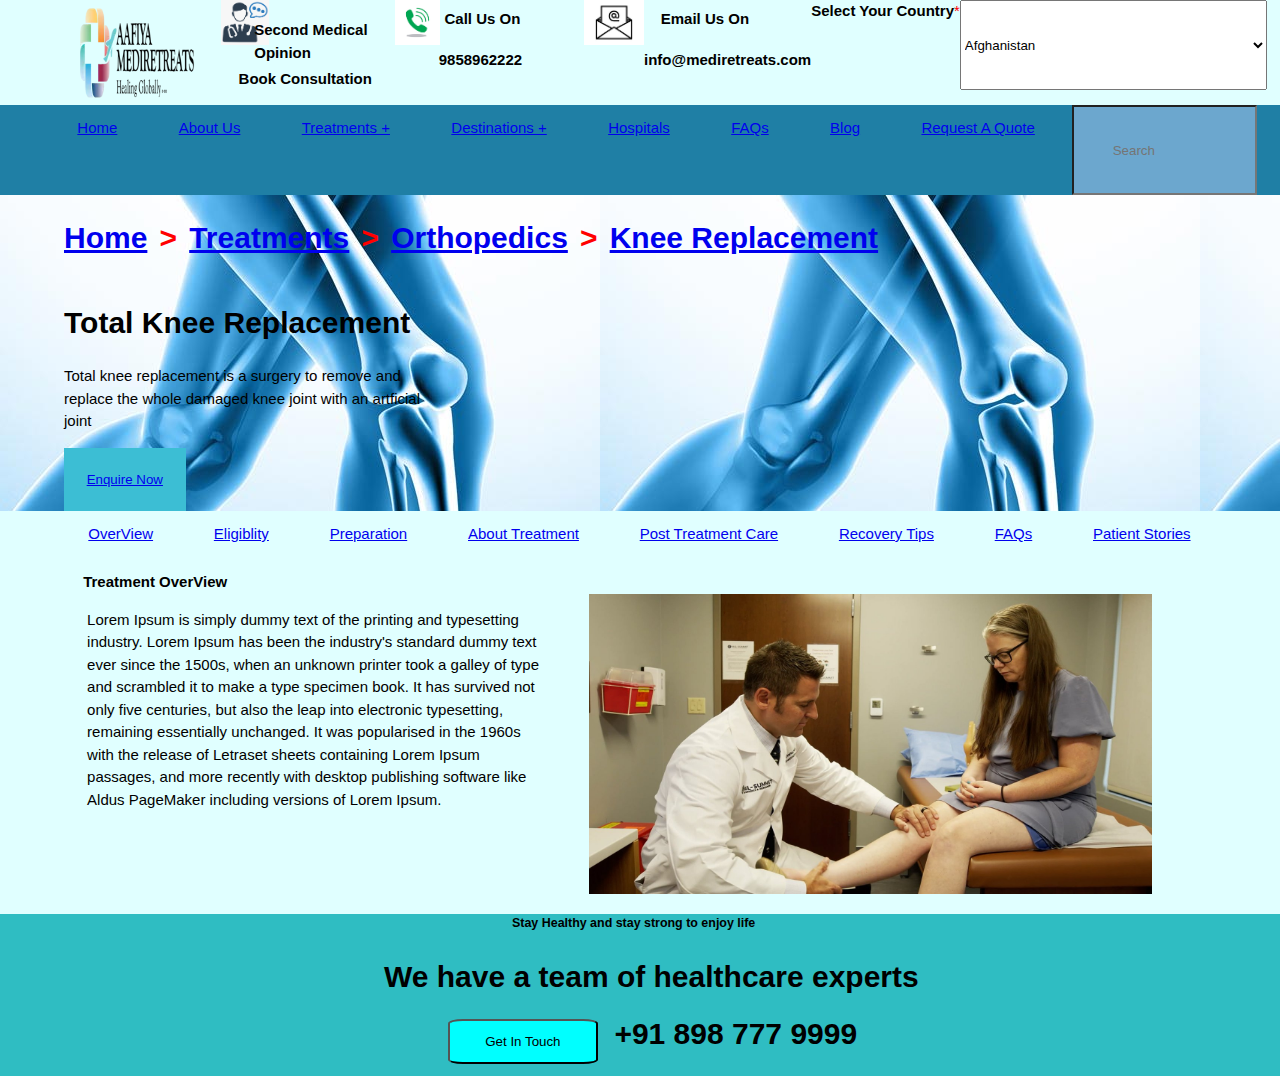
<file: index.html>
<!DOCTYPE html>
<html lang="en">
<head>
    <meta charset="UTF-8">
    <meta name="viewport" content="width=device-width, initial-scale=1.0">
    <meta name="description" content="Total Knee Replacement">
    <meta name="keywords" content="Total Knee Replacement, affordable prices, Cashless ">
    <meta name="Author" content="Afzal Shah">
    <title>Aafiya Mediretreats | Total Knee Replacement</title>
    <link rel="stylesheet" href="./css/style.css">
</head>
<body>
 <header>
<div class="container" >
<div class="branding" >
    <img  style="margin-right: 2%; height: 120%; width: 10%;" src="./img/AAFIYA_MEDIRETREATS_PRIVATE_LIMITED_435194.webp" alt="logo">    
    
    <div ><img style="height: 5vh; margin-right: 5%;" src="./img/Consult.png" alt="consultlogo">
    <div style="display: flex; flex-direction: column;margin-top: -30%;margin-left: 10%;"><h4 class="htag">Second Medical Opinion  </h4>
    <h4 style="margin-top: -10%;">Book Consultation</h4></div></div>
    <img style="height: 5vh;" src="./img/download.png" alt="phonelogo">
    <div style="display: flex; flex-direction: column;margin-top: -1%  ;">
        
        <h4 class="htag" style="margin-left: 5%;">Call Us On  </h4>
    <h4 style="margin: -2%;" >9858962222</h4></div>
    <img style="height: 5vh; margin-left: 5%;" src="./img/email.jpeg" alt="emaillogo">
    <div style="display: flex; flex-direction:column; margin-top: -1%; margin-left: 0%;"><h4 class="htag">Email Us On  </h4>
    <h4 style="margin-top: -1%;">info@mediretreats.com</h4></div>
     
    <label for="country"><b>Select Your Country</b></label><span style="color: red !important;  display: inline; float: none;">*</span>      
        
            <select id="" name="country" class="form-control">
                <option value="Afghanistan">Afghanistan</option>
                <option value="Åland Islands">Åland Islands</option>
                <option value="Albania">Albania</option>
                <option value="Algeria">Algeria</option>
                <option value="American Samoa">American Samoa</option>
                <option value="Andorra">Andorra</option>
                <option value="Angola">Angola</option>
                <option value="Anguilla">Anguilla</option>
                <option value="Antarctica">Antarctica</option>
                <option value="Antigua and Barbuda">Antigua and Barbuda</option>
                <option value="Argentina">Argentina</option>
                <option value="Armenia">Armenia</option>
                <option value="Aruba">Aruba</option>
                <option value="Australia">Australia</option>
                <option value="Austria">Austria</option>
                <option value="Azerbaijan">Azerbaijan</option>
                <option value="Bahamas">Bahamas</option>
                <option value="Bahrain">Bahrain</option>
                <option value="Bangladesh">Bangladesh</option>
                <option value="Barbados">Barbados</option>
                <option value="Belarus">Belarus</option>
                <option value="Belgium">Belgium</option>
                <option value="Belize">Belize</option>
                <option value="Benin">Benin</option>
                <option value="Bermuda">Bermuda</option>
                <option value="Bhutan">Bhutan</option>
                <option value="Bolivia">Bolivia</option>
                <option value="Bosnia and Herzegovina">Bosnia and Herzegovina</option>
                <option value="Botswana">Botswana</option>
                <option value="Bouvet Island">Bouvet Island</option>
                <option value="Brazil">Brazil</option>
                <option value="British Indian Ocean Territory">British Indian Ocean Territory</option>
                <option value="Brunei Darussalam">Brunei Darussalam</option>
                <option value="Bulgaria">Bulgaria</option>
                <option value="Burkina Faso">Burkina Faso</option>
                <option value="Burundi">Burundi</option>
                <option value="Cambodia">Cambodia</option>
                <option value="Cameroon">Cameroon</option>
                <option value="Canada">Canada</option>
                <option value="Cape Verde">Cape Verde</option>
                <option value="Cayman Islands">Cayman Islands</option>
                <option value="Central African Republic">Central African Republic</option>
                <option value="Chad">Chad</option>
                <option value="Chile">Chile</option>
                <option value="China">China</option>
                <option value="Christmas Island">Christmas Island</option>
                <option value="Cocos (Keeling) Islands">Cocos (Keeling) Islands</option>
                <option value="Colombia">Colombia</option>
                <option value="Comoros">Comoros</option>
                <option value="Congo">Congo</option>
                <option value="Congo, The Democratic Republic of The">Congo, The Democratic Republic of The</option>
                <option value="Cook Islands">Cook Islands</option>
                <option value="Costa Rica">Costa Rica</option>
                <option value="Cote D'ivoire">Cote D'ivoire</option>
                <option value="Croatia">Croatia</option>
                <option value="Cuba">Cuba</option>
                <option value="Cyprus">Cyprus</option>
                <option value="Czech Republic">Czech Republic</option>
                <option value="Denmark">Denmark</option>
                <option value="Djibouti">Djibouti</option>
                <option value="Dominica">Dominica</option>
                <option value="Dominican Republic">Dominican Republic</option>
                <option value="Ecuador">Ecuador</option>
                <option value="Egypt">Egypt</option>
                <option value="El Salvador">El Salvador</option>
                <option value="Equatorial Guinea">Equatorial Guinea</option>
                <option value="Eritrea">Eritrea</option>
                <option value="Estonia">Estonia</option>
                <option value="Ethiopia">Ethiopia</option>
                <option value="Falkland Islands (Malvinas)">Falkland Islands (Malvinas)</option>
                <option value="Faroe Islands">Faroe Islands</option>
                <option value="Fiji">Fiji</option>
                <option value="Finland">Finland</option>
                <option value="France">France</option>
                <option value="French Guiana">French Guiana</option>
                <option value="French Polynesia">French Polynesia</option>
                <option value="French Southern Territories">French Southern Territories</option>
                <option value="Gabon">Gabon</option>
                <option value="Gambia">Gambia</option>
                <option value="Georgia">Georgia</option>
                <option value="Germany">Germany</option>
                <option value="Ghana">Ghana</option>
                <option value="Gibraltar">Gibraltar</option>
                <option value="Greece">Greece</option>
                <option value="Greenland">Greenland</option>
                <option value="Grenada">Grenada</option>
                <option value="Guadeloupe">Guadeloupe</option>
                <option value="Guam">Guam</option>
                <option value="Guatemala">Guatemala</option>
                <option value="Guernsey">Guernsey</option>
                <option value="Guinea">Guinea</option>
                <option value="Guinea-bissau">Guinea-bissau</option>
                <option value="Guyana">Guyana</option>
                <option value="Haiti">Haiti</option>
                <option value="Heard Island and Mcdonald Islands">Heard Island and Mcdonald Islands</option>
                <option value="Holy See (Vatican City State)">Holy See (Vatican City State)</option>
                <option value="Honduras">Honduras</option>
                <option value="Hong Kong">Hong Kong</option>
                <option value="Hungary">Hungary</option>
                <option value="Iceland">Iceland</option>
                <option value="India">India</option>
                <option value="Indonesia">Indonesia</option>
                <option value="Iran, Islamic Republic of">Iran, Islamic Republic of</option>
                <option value="Iraq">Iraq</option>
                <option value="Ireland">Ireland</option>
                <option value="Isle of Man">Isle of Man</option>
                <option value="Israel">Israel</option>
                <option value="Italy">Italy</option>
                <option value="Jamaica">Jamaica</option>
                <option value="Japan">Japan</option>
                <option value="Jersey">Jersey</option>
                <option value="Jordan">Jordan</option>
                <option value="Kazakhstan">Kazakhstan</option>
                <option value="Kenya">Kenya</option>
                <option value="Kiribati">Kiribati</option>
                <option value="Korea, Democratic People's Republic of">Korea, Democratic People's Republic of</option>
                <option value="Korea, Republic of">Korea, Republic of</option>
                <option value="Kuwait">Kuwait</option>
                <option value="Kyrgyzstan">Kyrgyzstan</option>
                <option value="Lao People's Democratic Republic">Lao People's Democratic Republic</option>
                <option value="Latvia">Latvia</option>
                <option value="Lebanon">Lebanon</option>
                <option value="Lesotho">Lesotho</option>
                <option value="Liberia">Liberia</option>
                <option value="Libyan Arab Jamahiriya">Libyan Arab Jamahiriya</option>
                <option value="Liechtenstein">Liechtenstein</option>
                <option value="Lithuania">Lithuania</option>
                <option value="Luxembourg">Luxembourg</option>
                <option value="Macao">Macao</option>
                <option value="Macedonia, The Former Yugoslav Republic of">Macedonia, The Former Yugoslav Republic of</option>
                <option value="Madagascar">Madagascar</option>
                <option value="Malawi">Malawi</option>
                <option value="Malaysia">Malaysia</option>
                <option value="Maldives">Maldives</option>
                <option value="Mali">Mali</option>
                <option value="Malta">Malta</option>
                <option value="Marshall Islands">Marshall Islands</option>
                <option value="Martinique">Martinique</option>
                <option value="Mauritania">Mauritania</option>
                <option value="Mauritius">Mauritius</option>
                <option value="Mayotte">Mayotte</option>
                <option value="Mexico">Mexico</option>
                <option value="Micronesia, Federated States of">Micronesia, Federated States of</option>
                <option value="Moldova, Republic of">Moldova, Republic of</option>
                <option value="Monaco">Monaco</option>
                <option value="Mongolia">Mongolia</option>
                <option value="Montenegro">Montenegro</option>
                <option value="Montserrat">Montserrat</option>
                <option value="Morocco">Morocco</option>
                <option value="Mozambique">Mozambique</option>
                <option value="Myanmar">Myanmar</option>
                <option value="Namibia">Namibia</option>
                <option value="Nauru">Nauru</option>
                <option value="Nepal">Nepal</option>
                <option value="Netherlands">Netherlands</option>
                <option value="Netherlands Antilles">Netherlands Antilles</option>
                <option value="New Caledonia">New Caledonia</option>
                <option value="New Zealand">New Zealand</option>
                <option value="Nicaragua">Nicaragua</option>
                <option value="Niger">Niger</option>
                <option value="Nigeria">Nigeria</option>
                <option value="Niue">Niue</option>
                <option value="Norfolk Island">Norfolk Island</option>
                <option value="Northern Mariana Islands">Northern Mariana Islands</option>
                <option value="Norway">Norway</option>
                <option value="Oman">Oman</option>
                <option value="Pakistan">Pakistan</option>
                <option value="Palau">Palau</option>
                <option value="Palestinian Territory, Occupied">Palestinian Territory, Occupied</option>
                <option value="Panama">Panama</option>
                <option value="Papua New Guinea">Papua New Guinea</option>
                <option value="Paraguay">Paraguay</option>
                <option value="Peru">Peru</option>
                <option value="Philippines">Philippines</option>
                <option value="Pitcairn">Pitcairn</option>
                <option value="Poland">Poland</option>
                <option value="Portugal">Portugal</option>
                <option value="Puerto Rico">Puerto Rico</option>
                <option value="Qatar">Qatar</option>
                <option value="Reunion">Reunion</option>
                <option value="Romania">Romania</option>
                <option value="Russian Federation">Russian Federation</option>
                <option value="Rwanda">Rwanda</option>
                <option value="Saint Helena">Saint Helena</option>
                <option value="Saint Kitts and Nevis">Saint Kitts and Nevis</option>
                <option value="Saint Lucia">Saint Lucia</option>
                <option value="Saint Pierre and Miquelon">Saint Pierre and Miquelon</option>
                <option value="Saint Vincent and The Grenadines">Saint Vincent and The Grenadines</option>
                <option value="Samoa">Samoa</option>
                <option value="San Marino">San Marino</option>
                <option value="Sao Tome and Principe">Sao Tome and Principe</option>
                <option value="Saudi Arabia">Saudi Arabia</option>
                <option value="Senegal">Senegal</option>
                <option value="Serbia">Serbia</option>
                <option value="Seychelles">Seychelles</option>
                <option value="Sierra Leone">Sierra Leone</option>
                <option value="Singapore">Singapore</option>
                <option value="Slovakia">Slovakia</option>
                <option value="Slovenia">Slovenia</option>
                <option value="Solomon Islands">Solomon Islands</option>
                <option value="Somalia">Somalia</option>
                <option value="South Africa">South Africa</option>
                <option value="South Georgia and The South Sandwich Islands">South Georgia and The South Sandwich Islands</option>
                <option value="Spain">Spain</option>
                <option value="Sri Lanka">Sri Lanka</option>
                <option value="Sudan">Sudan</option>
                <option value="Suriname">Suriname</option>
                <option value="Svalbard and Jan Mayen">Svalbard and Jan Mayen</option>
                <option value="Swaziland">Swaziland</option>
                <option value="Sweden">Sweden</option>
                <option value="Switzerland">Switzerland</option>
                <option value="Syrian Arab Republic">Syrian Arab Republic</option>
                <option value="Taiwan">Taiwan</option>
                <option value="Tajikistan">Tajikistan</option>
                <option value="Tanzania, United Republic of">Tanzania, United Republic of</option>
                <option value="Thailand">Thailand</option>
                <option value="Timor-leste">Timor-leste</option>
                <option value="Togo">Togo</option>
                <option value="Tokelau">Tokelau</option>
                <option value="Tonga">Tonga</option>
                <option value="Trinidad and Tobago">Trinidad and Tobago</option>
                <option value="Tunisia">Tunisia</option>
                <option value="Turkey">Turkey</option>
                <option value="Turkmenistan">Turkmenistan</option>
                <option value="Turks and Caicos Islands">Turks and Caicos Islands</option>
                <option value="Tuvalu">Tuvalu</option>
                <option value="Uganda">Uganda</option>
                <option value="Ukraine">Ukraine</option>
                <option value="United Arab Emirates">United Arab Emirates</option>
                <option value="United Kingdom">United Kingdom</option>
                <option value="United States">United States</option>
                <option value="United States Minor Outlying Islands">United States Minor Outlying Islands</option>
                <option value="Uruguay">Uruguay</option>
                <option value="Uzbekistan">Uzbekistan</option>
                <option value="Vanuatu">Vanuatu</option>
                <option value="Venezuela">Venezuela</option>
                <option value="Viet Nam">Viet Nam</option>
                <option value="Virgin Islands, British">Virgin Islands, British</option>
                <option value="Virgin Islands, U.S.">Virgin Islands, U.S.</option>
                <option value="Wallis and Futuna">Wallis and Futuna</option>
                <option value="Western Sahara">Western Sahara</option>
                <option value="Yemen">Yemen</option>
                <option value="Zambia">Zambia</option>
                <option value="Zimbabwe">Zimbabwe</option>
            </select>


</div>
<nav class="navbar">
    <ul class="menu1">
        <li class="menuname"><a href="index.html">Home</a></li>
        <li class="menuname"><a href="about.html">About Us</a></li>
        <li class="menuname"><a href="treatments.html">Treatments +</a></li>
        <li class="menuname"><a href="destinations.html">Destinations +</a></li>
        <li class="menuname"><a href="./hospitals.html">Hospitals</a></li>
        <li class="menuname"><a href="faqs.html">FAQs</a></li>
        <li class="menuname"><a href="blog.html">Blog</a></li>
        <li class="menuname"><a href="./qoutation.html">Request A Quote</a></li>
        <div><form>
            <input style="width: 100%; height: 10vh;background-color: rgb(108, 167, 206);" type="search" name="search" placeholder="          Search">
        </form> </div>
    </ul>
</nav>

</div>
 </header>  
 <section id="showcase">
    <div class="container">
        <div class="menu">
        <h1><a href="index.html">Home</a> </h1>  <h1 class="tag">></h1><h1><a href="treatments.html">Treatments</a> </h1> <h1 class="tag">></h1> <h1><a href="treatments.html">Orthopedics</a></h1> <h1 class="tag">></h1> <h1><a href="treatments.html">Knee Replacement </a></h1></div>
        
       <div class="description"> <h1>Total Knee Replacement</h1>
        
        <p style="width: 30%;">Total knee replacement is a surgery to remove and replace the whole damaged knee joint with an artficial joint</p>
        
    <button style="background-color: rgb(60, 190, 212); height: 7vh;width: 10%;border: none;" type="Enquire" class="Enquirebtn"><a href="./inquiry.html">Enquire Now</a></button></div>
</div>
 </section> 
 <section id="overview">
    <div class="container">
        <div class="menu">
    <li class="menuname"><a href="Overview.html">OverView</a></li>
    <li class="menuname"><a href="Overview.html">Eligiblity</a></li>
    <li class="menuname"><a href="Overview.html">Preparation</a></li>
    <li class="menuname"><a href="Overview.html">About Treatment</a></li>
    <li class="menuname"><a href="Overview.html">Post Treatment Care</a></li>
    <li class="menuname"><a href="Overview.html">Recovery Tips</a></li>
    <li class="menuname"><a href="Overview.html">FAQs</a></li>
    <li class="menuname"><a href="Overview.html">Patient Stories</a></li>
</div>
</div>
 </section>
 <section id="boxex">
<div class="container">
    <div style="margin-left: 6.5%; margin-top: 2%;"> <b>Treatment OverView </b></div>
    <div class="imgdiv" style="margin-top: -10%;">
    <p style="margin-left: -4%; margin-right: 4%;width: 45%;">Lorem Ipsum is simply dummy text of the printing and typesetting industry. Lorem Ipsum has been the industry's standard dummy text ever since the 1500s, when an unknown printer took a galley of type and scrambled it to make a type specimen book. It has survived not only five centuries, but also the leap into electronic typesetting, remaining essentially unchanged. It was popularised in the 1960s with the release of Letraset sheets containing Lorem Ipsum passages, and more recently with desktop publishing software like Aldus PageMaker including versions of Lorem Ipsum.</p>
    <img style="width: 55%;" height="300vh" src="./img/Cafferky4.jpg" alt="Doctor"></div>
</div>

 </section>

 <footer>
<div class="foot" >
    <h5 style="margin-left: 40% ; ">Stay Healthy and stay strong to enjoy life</h5>
    <h1 style="margin-left: 30%;"><b>We have a team of healthcare experts</b></h1>
    <div class="end"><button style="width: 18%;background-color: aqua; border-radius: 10% ; height: 5vh;">Get In Touch</button> 
    <h1 style="margin-top: -1%;margin-left: 2%; ">+91 898 777 9999</h1></div>
</div>


 </footer>
</body>
</html>
</file>
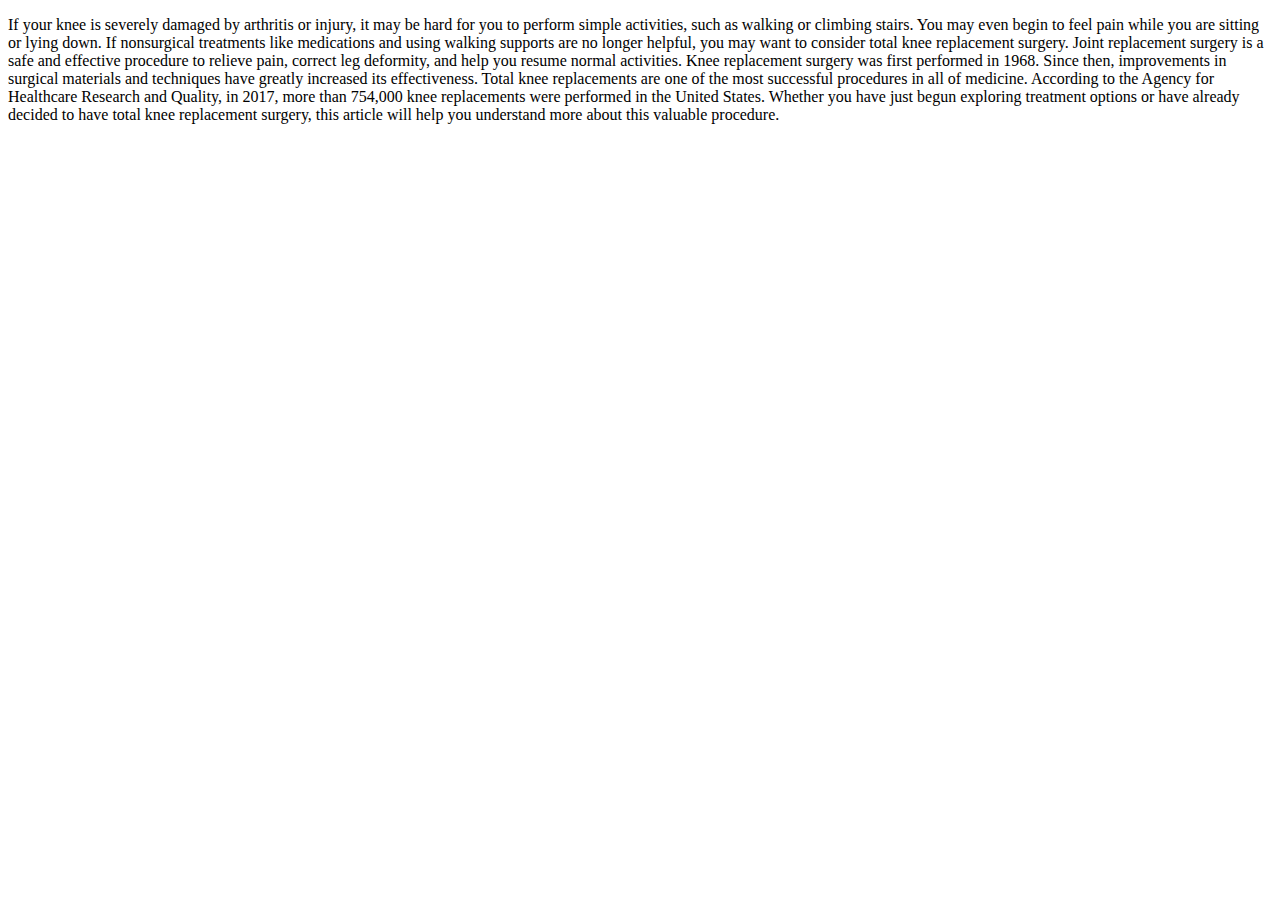
<file: about.html>
<!DOCTYPE html>
<html lang="en">
<head>
    <meta charset="UTF-8">
    <meta name="viewport" content="width=device-width, initial-scale=1.0">
    <title>About Us</title>
</head>
<body>
    <div>
        <p>If your knee is severely damaged by arthritis or injury, it may be hard for you to perform simple activities, such as walking or climbing stairs. You may even begin to feel pain while you are sitting or lying down.

            If nonsurgical treatments like medications and using walking supports are no longer helpful, you may want to consider total knee replacement surgery. Joint replacement surgery is a safe and effective procedure to relieve pain, correct leg deformity, and help you resume normal activities.
            
            Knee replacement surgery was first performed in 1968. Since then, improvements in surgical materials and techniques have greatly increased its effectiveness. Total knee replacements are one of the most successful procedures in all of medicine. According to the Agency for Healthcare Research and Quality, in 2017, more than 754,000 knee replacements were performed in the United States.
            
            Whether you have just begun exploring treatment options or have already decided to have total knee replacement surgery, this article will help you understand more about this valuable procedure.</p>
    </div>
</body>
</html>
</file>
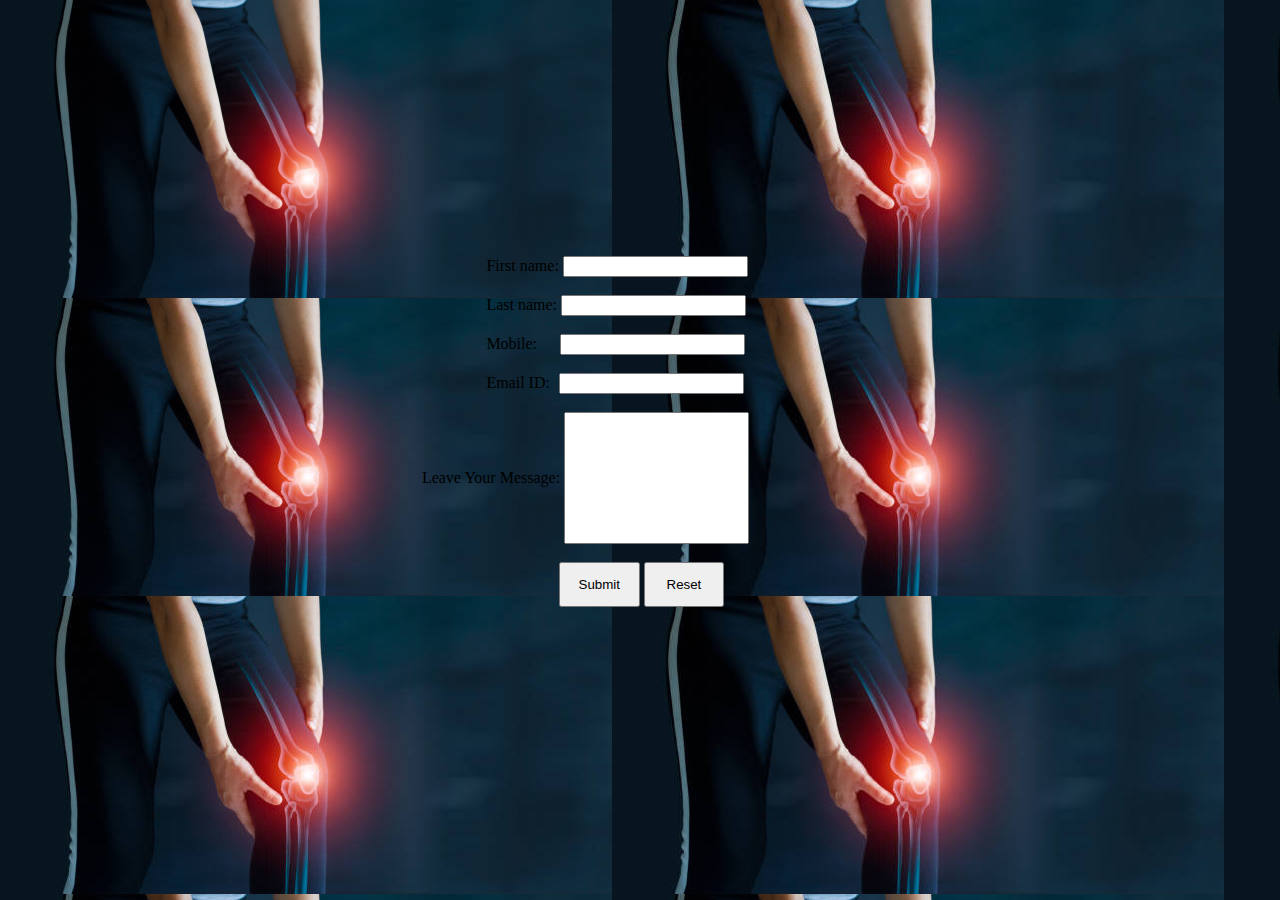
<file: inquiry.html>
<!DOCTYPE html>
<html lang="en">
<head>
    <meta charset="UTF-8">
    <meta name="viewport" content="width=device-width, initial-scale=1.0">
    <title>Enquiry</title>
</head>
<body style="margin-top: 20%; margin-left: 20%; margin-right: 20%;margin-bottom: 20%;background-image: url(./img/istockphoto-1182619270-612x612.jpg);">
    <div style="margin-left: 30%;">
    <form action="/action_page.php">
        <label for="fname">First name:</label>
        <input type="text" id="fname" name="fname"><br><br>
        <label for="lname">Last name:</label>
        <input type="text" id="lname" name="lname"><br><br>
        <label for="Mobile">Mobile:</label>
        <input  style="margin-left: 3.5%;" type="text" id="Mobile" name="MobileNumber"><br><br>
        <label for="email">Email ID:</label>
        <input style="margin-left: 1%;" type="text" id="email" name="email"><br><br>
        <label style="margin-left: -12%;" for="email">Leave Your Message:</label>
        <input style="height:14vh;" type="text" id="Message" name="message"><br><br>


        <input style="height: 5vh;width: 15%; margin-left: 13.5%;" type="submit" value="Submit">
        <input style="height: 5vh;width: 15%;" type="reset" value="Reset">
      </form>
    </div>  
</body>
</html>
</file>
<file: css/style.css>
body{
    font-family: Arial, Helvetica, sans-serif;
    font-size: 15px;
    line-height: 1.5;
    padding: 0;
    margin: 0;
    background-color: lightcyan;

}

.container{
    width: 100%;
    margin: auto;
    overflow: hidden;
    
}

.navbar{
background-color: rgb(31, 127, 165);
flex-direction: row;
height: 10vh;


}
.branding{
    margin-left: 6%;
    height: 10vh;
}



#showcase{
    background-image: url(../img/knee-replacement-in-surat.jpg);
    width: 100%;
    
    
}

.menu{
    display: flex;
    flex-direction: row;
    margin-left: 5%;

}
.menu1{
    display: flex;
    flex-direction: row;
    margin-left: 1%;


}


.branding{
    display: flex;
    flex-direction: row;
    
}

.htag{
    margin-left: 10%;
}
 
li{
    list-style-type: none;
    margin-left: 2%;
    margin-right: 3%;
    margin-top: 1%;

}

.imgdiv{
    display: flex;
    flex-direction: row;
    padding: 10%;
    margin-top: 1%;

}

.description{

    margin-left: 5%;
}

.foot{
align-items: center;


}

.tag{
color: red;
margin-left: 1%;
margin-right: 1%;
}

.menuname:hover{
    cursor: pointer;
    
    
}
.menuname:active {
    background-color: #3e8e41;
    box-shadow: 0 5px #666;
    transform: translateY(4px);}

.end{
    display: flex;
    flex-direction: row;
    margin-left: 35%;
}

.foot{
background-color: rgb(47, 189, 194);
margin-top: -10%;
}

.enquiry{
    align-items: center;
    padding: 20%; 
    margin-top: 20%; 
    margin-left: 20%; 
    margin-right: 20%;
    margin-bottom: 20%;

}
</file>
